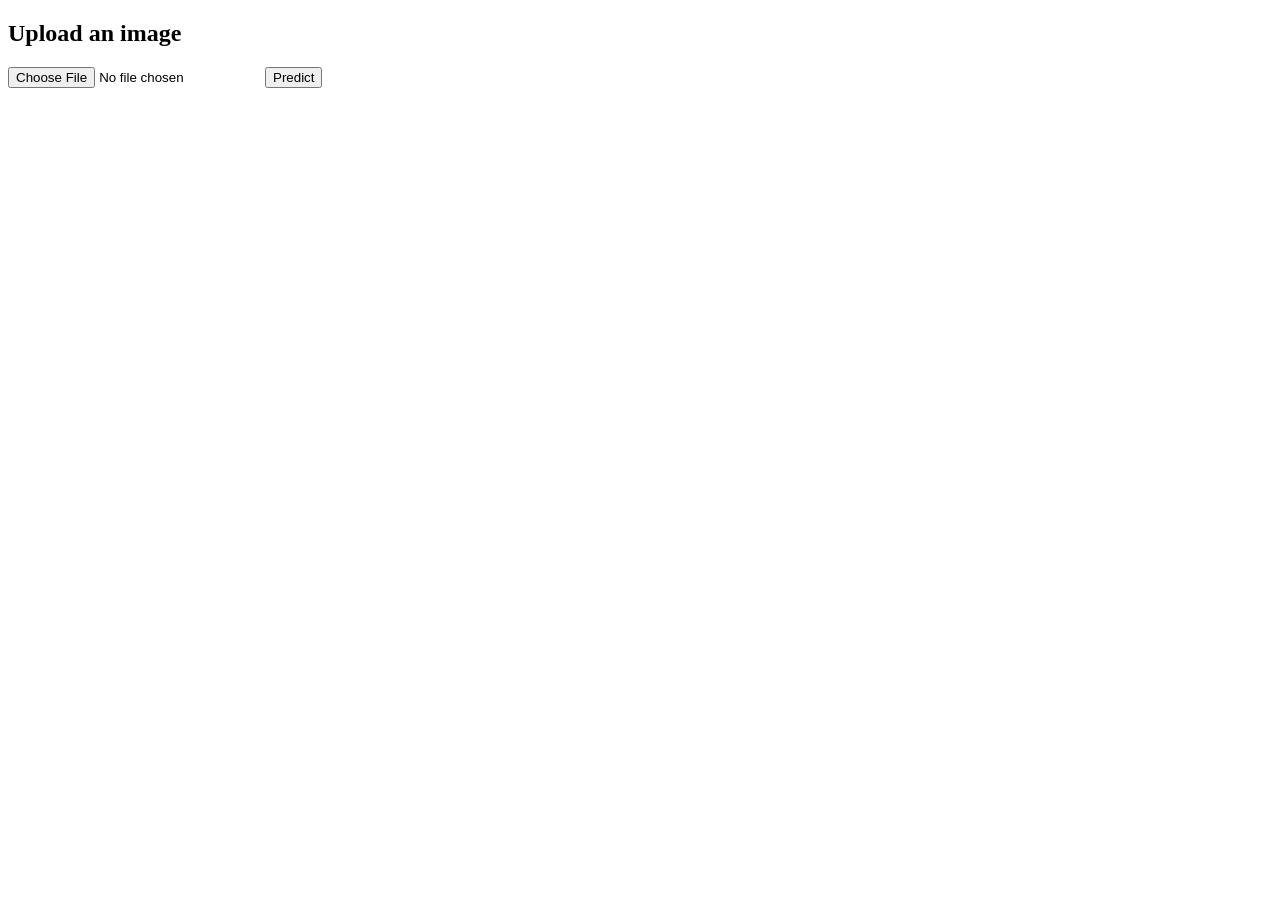
<file: templates/index.html>
<!DOCTYPE html>
<html>
<head><title>Upload Image</title></head>
<body>
  <h2>Upload an image</h2>
  <form method="POST" action="/predict" enctype="multipart/form-data">
    <input type="file" name="file" required>
    <input type="submit" value="Predict">
  </form>
</body>
</html>
</file>
